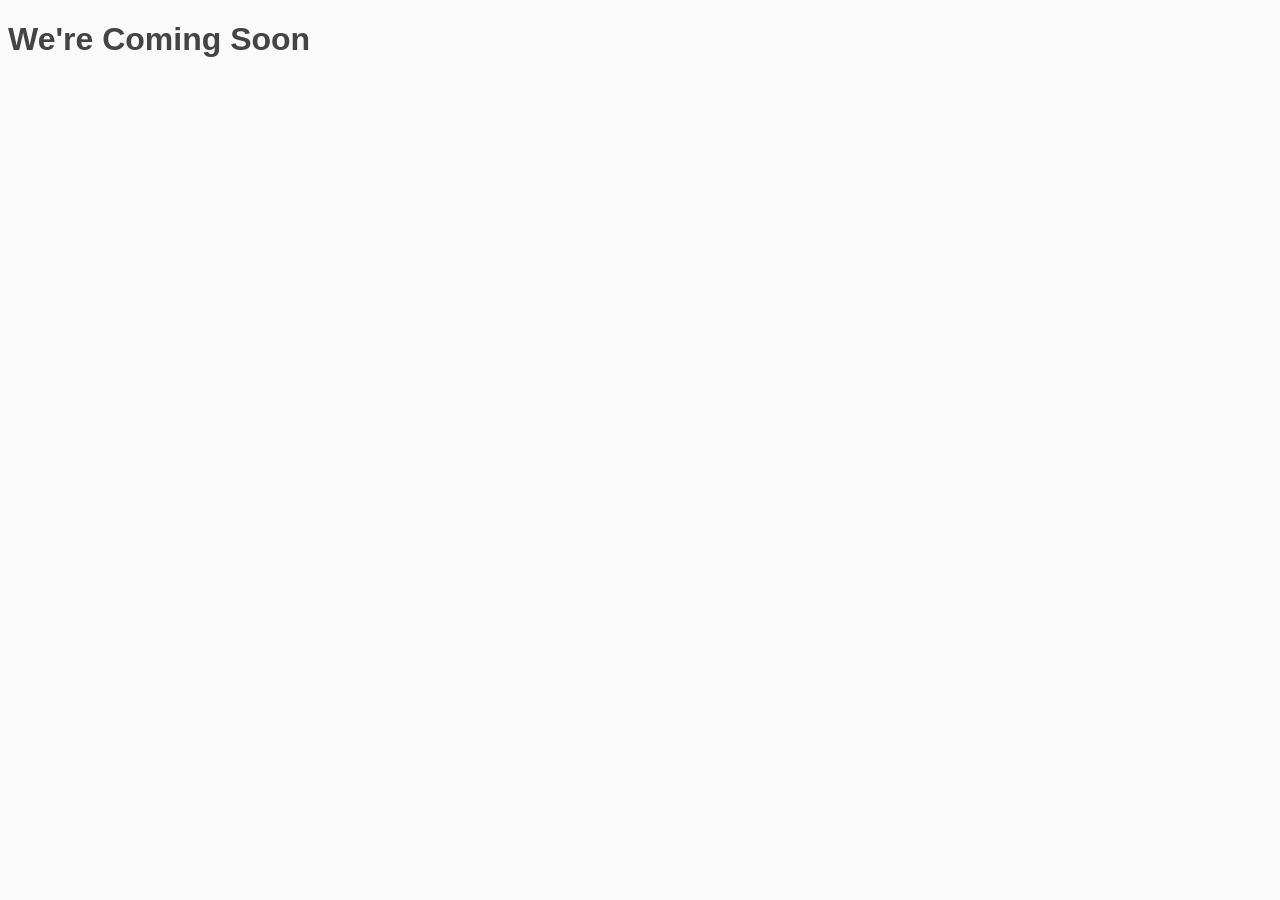
<file: public/restaurant-template-master/assets/images/background/layout-boxed.html>
<!DOCTYPE html>
<html class="no-js seed-csp4" lang="en">
	<head>
		<meta charset="utf-8">
		<title></title>
		
		<meta name="viewport" content="width=device-width, initial-scale=1.0">
		
		
		<!-- Bootstrap and default Style -->
<link rel="stylesheet" href="http://swin-themes.com/wp-content/plugins/coming-soon/themes/default/bootstrap/css/bootstrap.min.css">
<link rel="stylesheet" href="http://swin-themes.com/wp-content/plugins/coming-soon/themes/default/style.css">
<style type="text/css">
/* calculated styles */

	/* Background Style */
    html{
		        	background: #fafafa;
		    }
    .seed-csp4 body{
							background: transparent;
				}
	
	
	
    /* Text Styles */
    	    .seed-csp4 body{
	        font-family: Helvetica, Arial, sans-serif	    }

	    .seed-csp4 h1, .seed-csp4 h2, .seed-csp4 h3, .seed-csp4 h4, .seed-csp4 h5, .seed-csp4 h6{
	        font-family: Helvetica, Arial, sans-serif	    }
    
    		.seed-csp4 body{
			color:#666666;
		}
    
            

    		.seed-csp4 h1, .seed-csp4 h2, .seed-csp4 h3, .seed-csp4 h4, .seed-csp4 h5, .seed-csp4 h6{
			color:#444444;
		}
    

    		.seed-csp4 a, .seed-csp4 a:visited, .seed-csp4 a:hover, .seed-csp4 a:active{
			color:#27AE60;
		}


    </style>
<!-- JS -->
<script src="http://swin-themes.com/wp-includes/js/jquery/jquery.js"></script>
<script src="http://swin-themes.com/wp-content/plugins/coming-soon/themes/default/bootstrap/js/bootstrap.js"></script>
<script src="http://swin-themes.com/wp-content/plugins/coming-soon/themes/default/js/script.js"></script>
<!-- Modernizr -->
<script src="http://swin-themes.com/wp-content/plugins/coming-soon/themes/default/js/modernizr.min.js"></script>

		
	</head>
<body>
<div id="seed-csp4-page">
		<div id="seed-csp4-content">
			
			<h1 id="seed-csp4-headline">We're Coming Soon</h1>
			
		</div><!-- / #seed-csp4-content -->


<!--[if lt IE 9]>
		<script>
		jQuery(document).ready(function($){$.supersized({slides:[ {image : ''} ]});});
		</script>
		<![endif]-->
</div>
</body>
</html>

<!-- Coming Soon Page and Maintenance Mode by SeedProd. Learn more: http://www.seedprod.com -->
</file>
